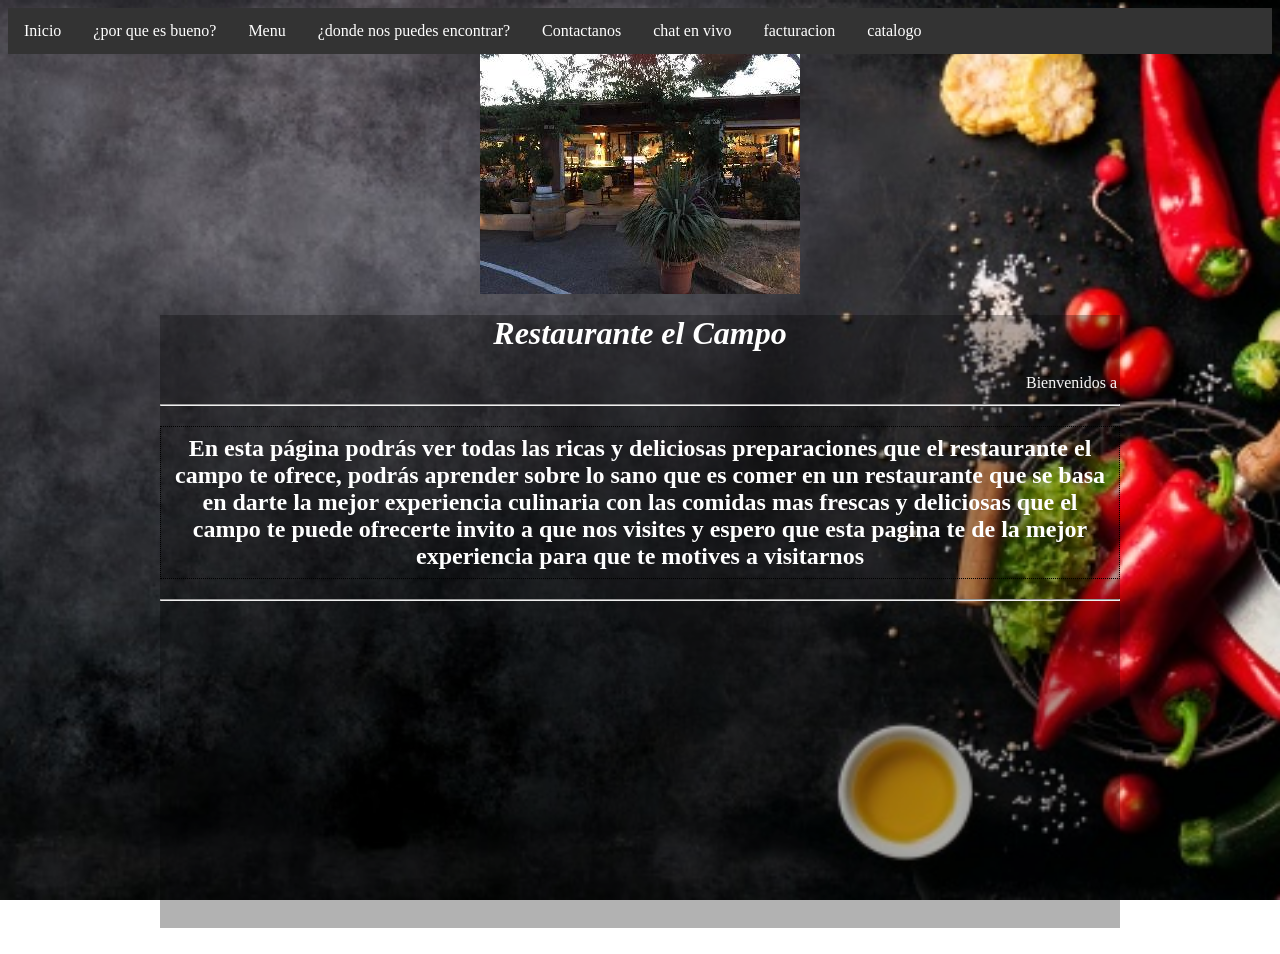
<file: index.html>
<!DOCTYPE html>
<html lang="en">
<head>
    <meta charset="UTF-8">
    <meta name="viewport" content="width=device-width, initial-scale=1.0">
    
    <title>RESTAURANTE</title>
    <link rel="stylesheet" href="css/estilo.css">
</head>

<body>
    <ul>
        <li ><a href="index.html">Inicio</a></li>
        <li ><a href="Html/bueno.html">¿por que es bueno?</a></li>
        <li ><a href="Html/menu.html">Menu</a></li>
        <li ><a href="Html/contactos.html">¿donde nos puedes encontrar?</a></li>
        <li ><a href="Html/contactanos.html">Contactanos</a></li>
        <li><a href="Html/chat.html">chat en vivo</a></li>
        <li><a href="Html/factura.html">facturacion</a></li>
        <li><a href="Html/catalogo.html">catalogo</a></li>
    </ul>
    <header class="img"><img src="img/1.jpg"></header>
    <div class="contenedor">
    
     <center><h1><i>Restaurante el Campo</i></h1></center>
   
       
    <marquee>Bienvenidos a la pagina del el restaurante el campo</marquee>
     <hr>
        <h2 class="c"> En esta página podrás ver todas las ricas y deliciosas preparaciones que el restaurante el campo te ofrece,
            podrás aprender sobre lo sano que es comer en un restaurante que se basa en darte la mejor experiencia 
            culinaria con las comidas mas frescas  y deliciosas que el campo te puede ofrecerte invito a que nos visites 
             y espero que esta pagina te de la mejor experiencia para que te motives a visitarnos  </h2>
       
        <hr>
        <center><iframe width="560" height="315" src="https://www.youtube.com/embed/foFZ07F6aXU" frameborder="0" allow="accelerometer; autoplay; encrypted-media; gyroscope; picture-in-picture" allowfullscreen></iframe></center>
  
    </div>
    <footer class="pie"><i>Restaurante el Campo - Pag 1</i></footer>
</body>
</html>
</file>
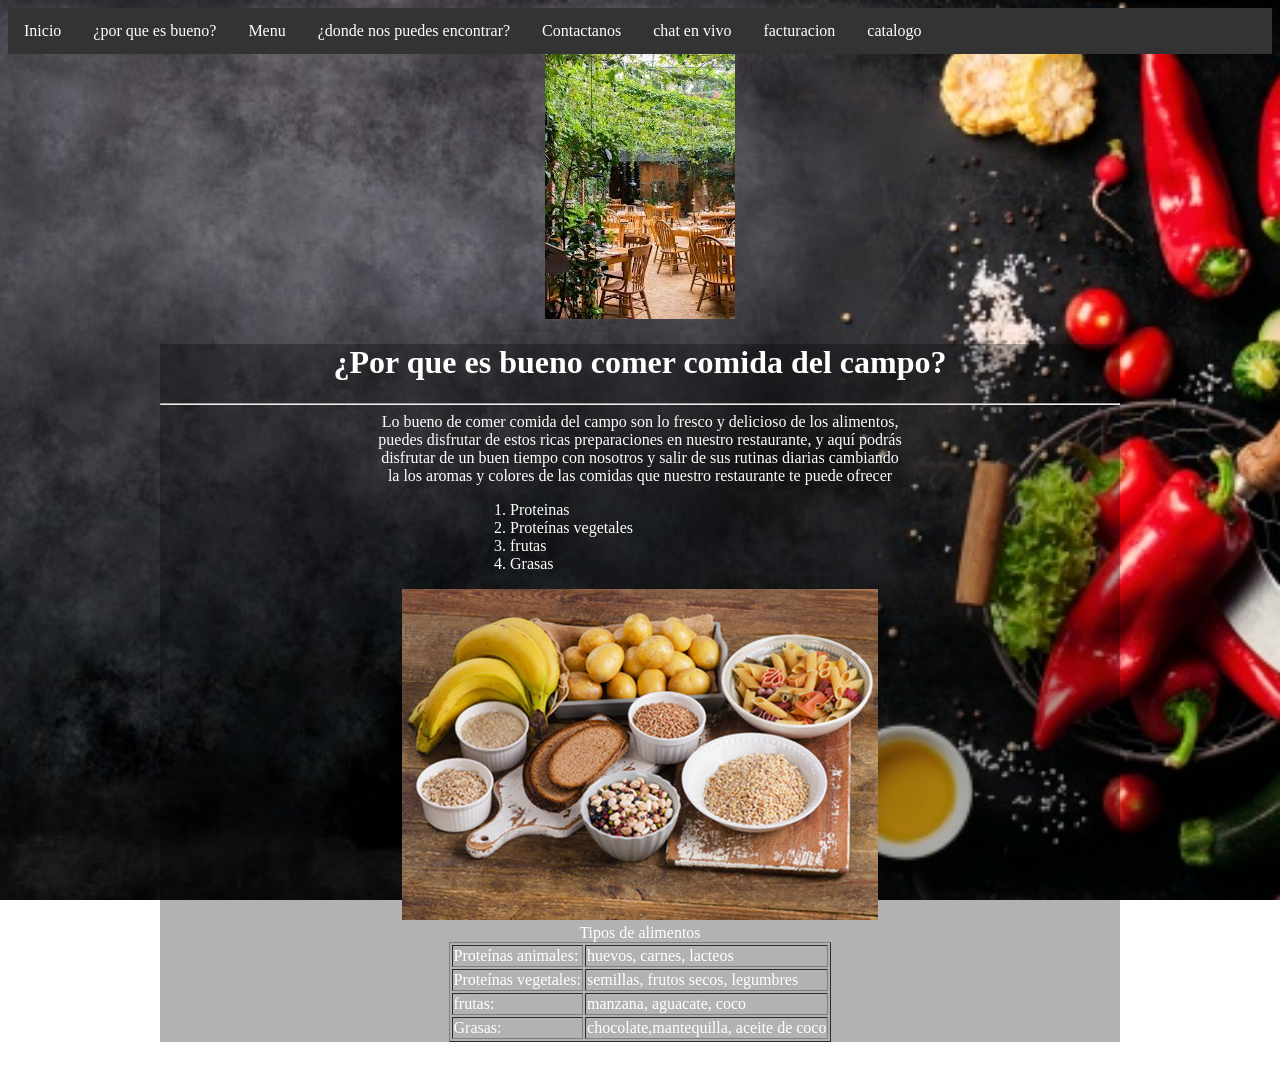
<file: Html/bueno.html>
<!DOCTYPE html>
<html lang="en">
<head>
    <meta charset="UTF-8">
    <meta name="viewport" content="width=device-width, initial-scale=1.0">
    <title>BUENO</title>
    <link rel="stylesheet" href="../css/estilo.css">
</head>
<body>
    <ul>
        <li ><a href="../index.html">Inicio</a></li>
        <li ><a href="bueno.html">¿por que es bueno?</a></li>
        <li ><a href="menu.html">Menu</a></li>
        <li ><a href="contactos.html">¿donde nos puedes encontrar?</a></li>
        <li ><a href="contactanos.html">Contactanos</a></li>
        <li><a href="chat.html">chat en vivo</a></li>
        <li><a href="factura.html">facturacion</a></li>
        <li><a href="catalogo.html">catalogo</a></li>
    </ul>



    <header><center><img src="../img/2.jpg" ></center></header>
    
    
    <div class="contenedor3">
        <center><h1>¿Por que es bueno comer comida del campo?</h1></center>
   
        <hr>
       <center> Lo bueno de comer comida del campo son lo fresco y delicioso de los alimentos,<br>
        puedes disfrutar de estos ricas preparaciones  en nuestro restaurante, y aquí podrás <br>
         disfrutar de  un buen tiempo  con nosotros y salir de sus rutinas diarias  cambiando <br>
         la los aromas y colores de las comidas que nuestro restaurante te puede ofrecer <br>
        </center>
        <ol>
            <li >Proteinas</li><br>
            <li >Proteínas vegetales</li><br>
            <li >frutas</li><br>
            <li >Grasas</li><br>
    
        </ol>
        <center><img src="../img/8.jpg" ></center>
    
        <center>Tipos de alimentos</center>
        <center><table border="1">
            <tr>
                <td>Proteínas animales:</td>
                <td> huevos, carnes, lacteos</td>
                
                
            </tr>
            <tr>
               
                <td>Proteínas vegetales:</td>
                <td>semillas, frutos secos, legumbres</td>
                
            </tr>
            <tr>
                <td>frutas:</td>
                <td>manzana, aguacate, coco</td>
            </tr>
            <tr>
                <td>Grasas:</td>
                <td>chocolate,mantequilla, aceite de coco</td>
            </tr>
           
    
        </table></center></div>
    <footer class="pie"><i>Restaurante el Campo- Pag 2</i></footer>
  
    
</body>
</html>
</file>
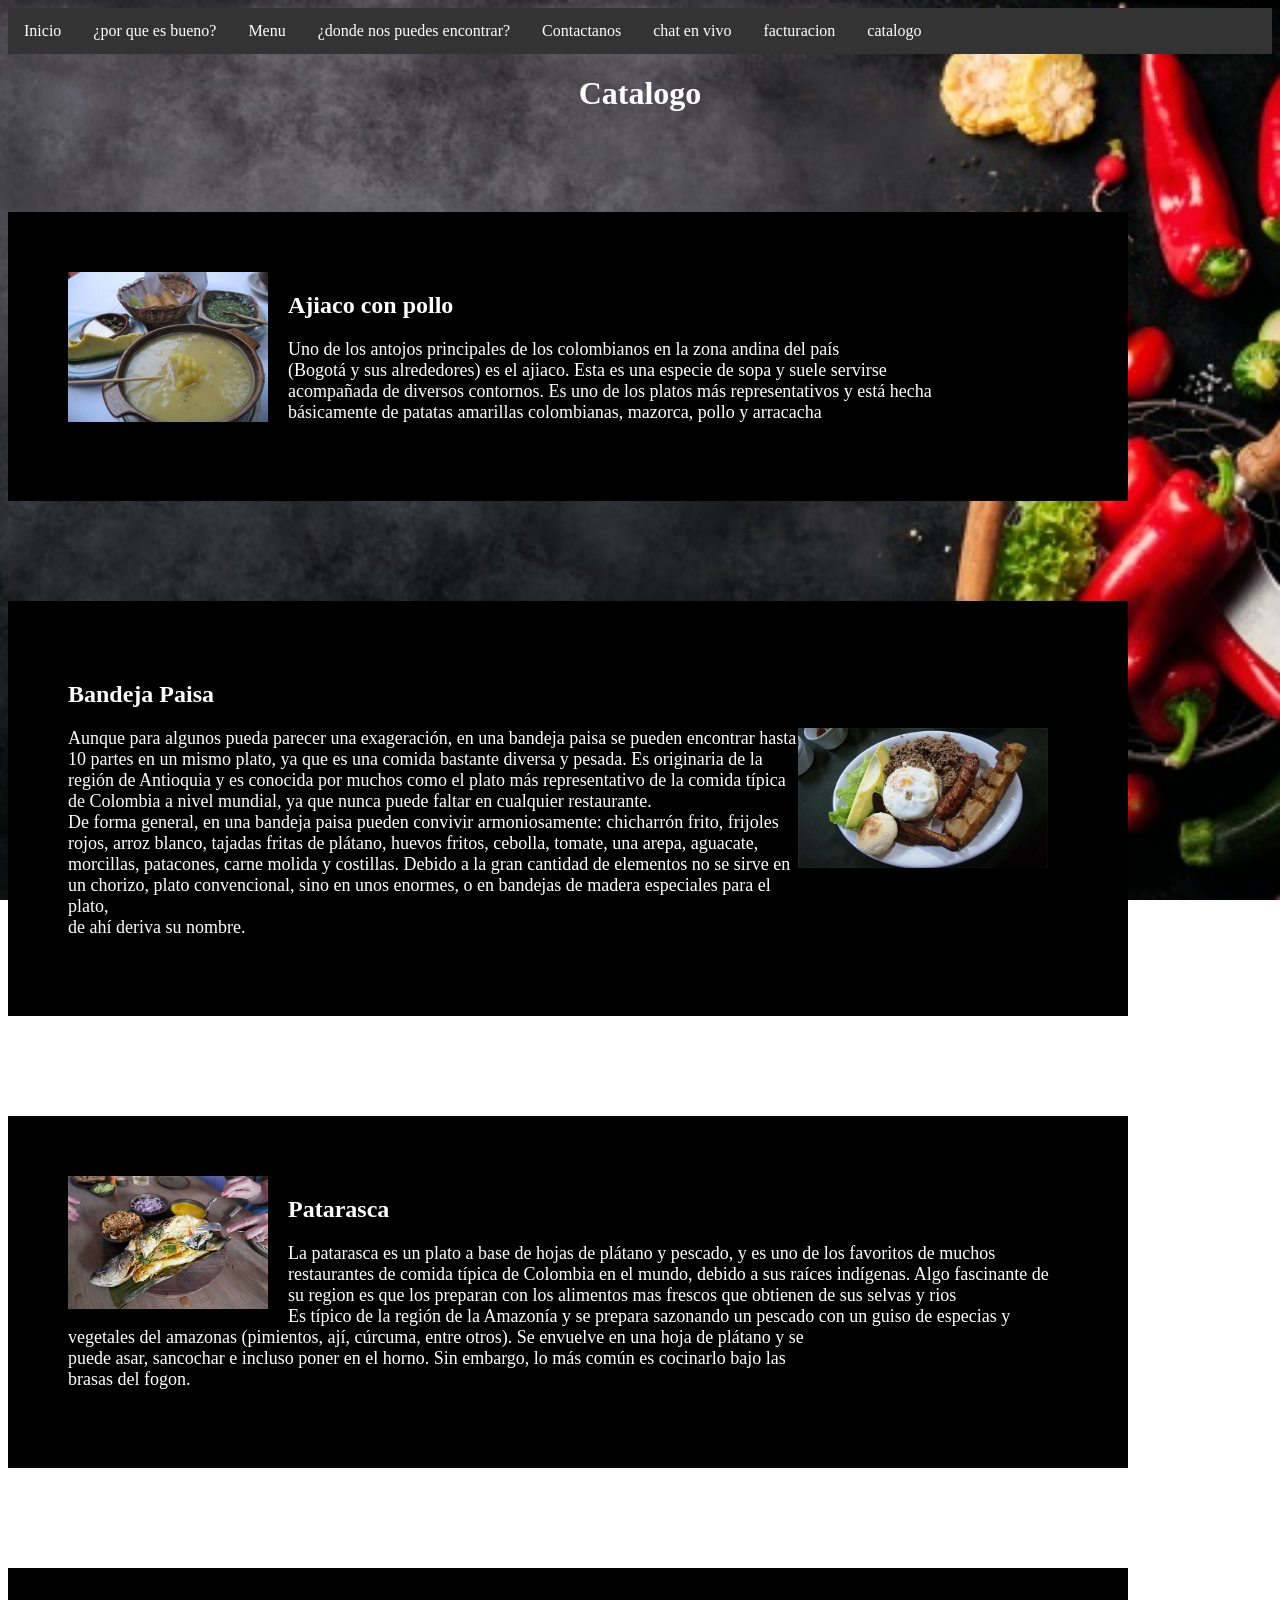
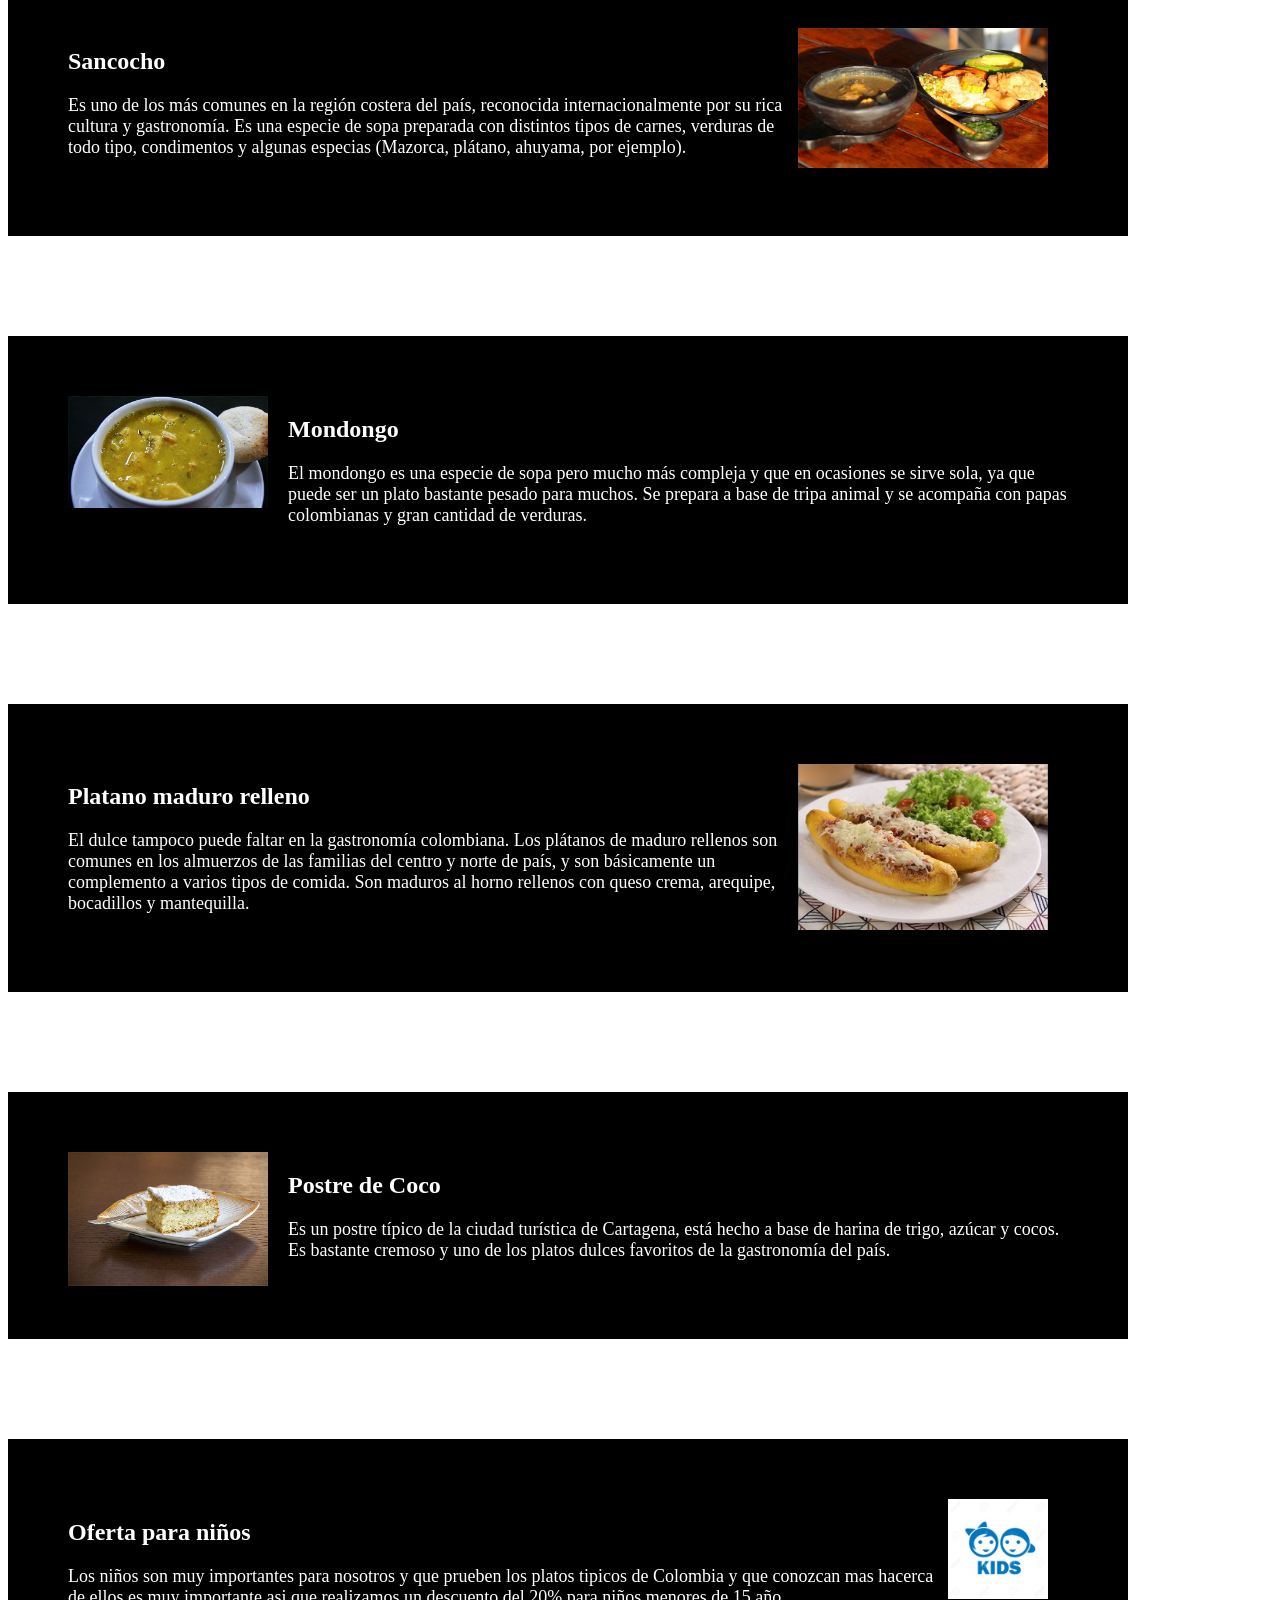
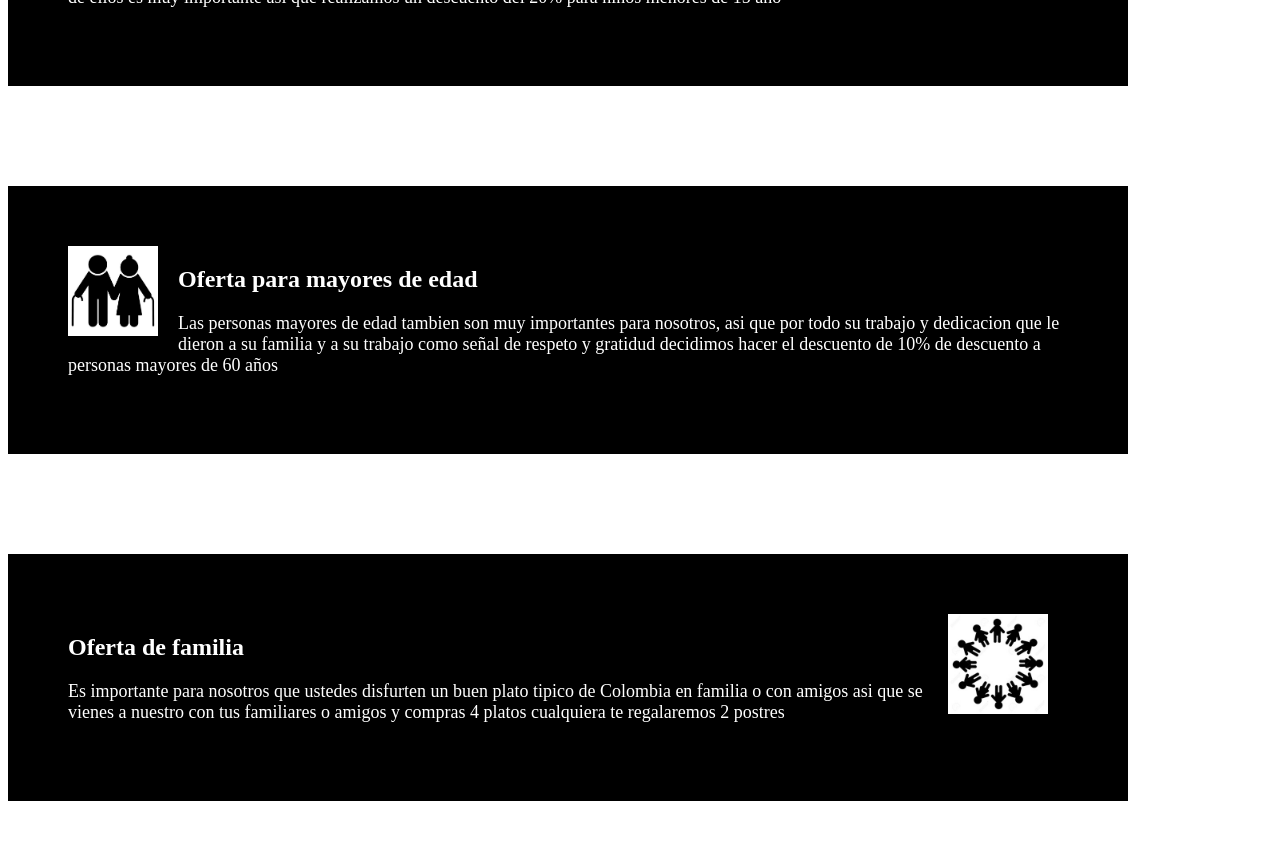
<file: Html/catalogo.html>
<!DOCTYPE html>
<html lang="en">
<head>
    <meta charset="UTF-8">
    <meta name="viewport" content="width=device-width, initial-scale=1.0">
    <title>Catalogo</title>
    <link rel="stylesheet" href="../css/catalogo.css">
</head>
<body>
    <ul>
        <li ><a href="../index.html">Inicio</a></li>
        <li ><a href="bueno.html">¿por que es bueno?</a></li>
        <li ><a href="menu.html">Menu</a></li>
        <li ><a href="contactos.html">¿donde nos puedes encontrar?</a></li>
        <li ><a href="contactanos.html">Contactanos</a></li>
        <li><a href="chat.html">chat en vivo</a></li>
        <li><a href="factura.html">facturacion</a></li>
        <li><a href="catalogo.html">catalogo</a></li>
    </ul>

    <div class="color"><p>
        <center><h1>Catalogo</h1></center>

    </p>
    
    <div class="container">
    <img src="../img/i3.jpg">
    <h2>Ajiaco con pollo</h2>
    <p>Uno de los antojos principales de los colombianos en la zona andina del país <br>
    (Bogotá y sus alrededores) es el ajiaco. Esta es una especie de sopa y suele servirse <br>
    acompañada de diversos contornos. Es uno de los platos más representativos y está hecha <br>
    básicamente de patatas amarillas colombianas, mazorca, pollo y arracacha</p></div>

    <div class="container2">
    <h2>Bandeja Paisa</h2>
        <img src="../img/i5.jpg">

        <p>Aunque para algunos pueda parecer una exageración, en una bandeja paisa se pueden encontrar hasta <br>
            10 partes en un mismo plato, ya que es una comida bastante diversa y pesada. Es originaria de la <br>
            región de Antioquia y es conocida por muchos como el plato más representativo de la comida típica  <br>
            de Colombia a nivel mundial, ya que nunca puede faltar en cualquier restaurante. <br>

            De forma general, en una bandeja paisa pueden convivir armoniosamente: chicharrón frito, frijoles  <br>
            rojos, arroz blanco, tajadas fritas de plátano, huevos fritos, cebolla, tomate, una arepa, aguacate,  <br>
            morcillas, patacones, carne molida y costillas. Debido a la gran cantidad de elementos no se sirve en  <br>
            un chorizo, plato convencional, sino en unos enormes, o en bandejas de madera especiales para el plato, <br>
            de ahí deriva su nombre.</p>
    </div>

    <div class="container">
     <img src="../img/i6.jpg">
       
        <h2>Patarasca</h2>
        <p>La patarasca es un plato a base de hojas de plátano y pescado, y es uno de los favoritos de muchos <br>
            restaurantes de comida típica de Colombia en el mundo, debido a sus raíces indígenas. Algo fascinante de <br>
            su region es que los preparan con los alimentos mas frescos que obtienen de sus selvas y rios <br>

            Es típico de la región de la Amazonía y se prepara sazonando un pescado con un guiso de especias y <br>
            vegetales del amazonas (pimientos, ají, cúrcuma, entre otros). Se envuelve en una hoja de plátano y se <br>
            puede asar, sancochar e incluso poner en el horno. Sin embargo, lo más común es cocinarlo bajo las <br>
            brasas del fogon.</p>

    </div>

    <div class="container2">
    <img src="../img/i4.jpg">
        
        <h2>Sancocho</h2>
        <p>Es uno de los más comunes en la región costera del país, reconocida internacionalmente por su rica <br>
            cultura y gastronomía. Es una especie de sopa preparada con distintos tipos de carnes, verduras de <br>
            todo tipo, condimentos y algunas especias (Mazorca, plátano, ahuyama, por ejemplo).</p>
    </div>

    <div class="container">
      <img src="../img/i14.jpg">
      
        <h2>Mondongo</h2>
        <p>El mondongo es una especie de sopa pero mucho más compleja y que en ocasiones se sirve sola, ya que
         puede ser un plato bastante pesado para muchos. Se prepara a base de tripa animal y se acompaña con papas
          colombianas y gran cantidad de verduras.</p>
    </div>

    <div class="container2">
    <img src="../img/i15.jpg">
        
        <h2>Platano maduro relleno</h2>
        <p>El dulce tampoco puede faltar en la gastronomía colombiana. Los plátanos de maduro rellenos son comunes
           en los almuerzos de las familias del centro y norte de país, y son básicamente un complemento a varios
           tipos de comida. Son maduros al horno rellenos con queso crema, arequipe, bocadillos y mantequilla.</p>
    </div>

    <div class="container">
     <img src="../img/i16.jpg">
       
        <h2>Postre de Coco</h2>
        <p>Es un postre típico de la ciudad turística de Cartagena, está hecho a base de harina de trigo, azúcar 
            y cocos. Es bastante cremoso y uno de los platos dulces favoritos de la gastronomía del país.</p>
    </div>

    <div class="container3">
    <img src="../img/i18.jpg">
        <h2>Oferta para niños</h2>
        <p>Los niños son muy importantes para nosotros y que prueben los platos tipicos de Colombia y que conozcan
            mas hacerca de ellos es muy importante asi que realizamos un descuento del 20% para niños menores de 
            15 año</p>
    </div>

    <div class="container4">
        <img src="../img/i19.jpg">
        <h2>Oferta para mayores de edad</h2>
        <p>Las personas mayores de edad tambien son muy importantes para nosotros, asi que por todo su trabajo
            y dedicacion que le dieron a su familia y a su trabajo como señal de respeto y gratidud decidimos
            hacer el descuento de 10% de descuento a personas mayores de 60 años
        </p>
    </div>

    <div class="container3">
        <img src="../img/i20.jpg">
        <h2>Oferta de familia</h2>
        <p>Es importante para nosotros que ustedes disfurten un buen plato tipico de Colombia en familia o con 
            amigos asi que se vienes a nuestro con tus familiares o amigos y compras 4 platos cualquiera te 
            regalaremos 2 postres
        </p>
    </div></div>
<p>



</p>
    <div class="color"><i>Restaurante el Campo - Pag 8</i></div><footer></footer>
</body>
</html>
</file>
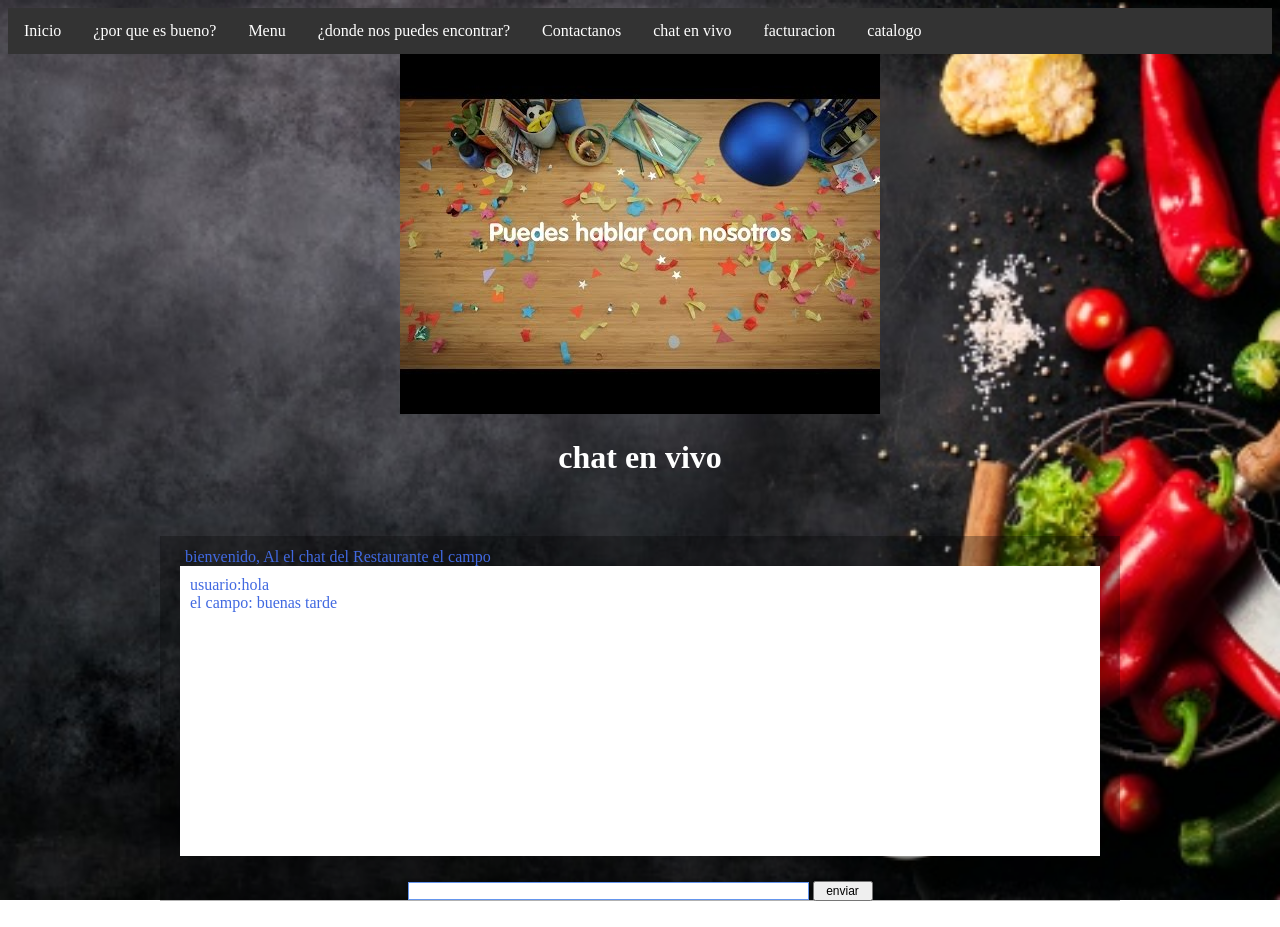
<file: Html/chat.html>
<!DOCTYPE html>
<html lang="en">
<head>
    <meta charset="UTF-8">
    <meta name="viewport" content="width=device-width, initial-scale=1.0">
    <title>chat</title>
    <link rel="stylesheet" href="../css/estilo.css">
</head>
<body>
    <ul>
        <li ><a href="../index.html">Inicio</a></li>
        <li ><a href="bueno.html">¿por que es bueno?</a></li>
        <li ><a href="menu.html">Menu</a></li>
        <li ><a href="contactos.html">¿donde nos puedes encontrar?</a></li>
        <li ><a href="contactanos.html">Contactanos</a></li>
        <li><a href="chat.html">chat en vivo</a></li>
        <li><a href="factura.html">facturacion</a></li>
        <li><a href="catalogo.html">catalogo</a></li>
    </ul>

    <center><header><img src="../img/chat2.jpg" alt=""></header></center>
    
       <center><h1 class="t1">chat en vivo</h1><br></center> 
    <div class="contenedor3">
        <div class="menu">
              <p class="bien">bienvenido, Al el chat del Restaurante el campo</p>
            </div>
           
          <div class="chat">
              <p>usuario:hola</p>
              <p>el campo: buenas tarde</p>
          </div>
           
          <center><form name="mensaje" action="">
              <input class="usuario" type="text"  size="63" />
              <input class="enviar" type="submit"   value="enviar" />
          </form></center>
      </div>
      <footer class="pie"><i>Restaurante el Campo - Pag 6</i></footer>
    

    
</body>
</html>
</file>
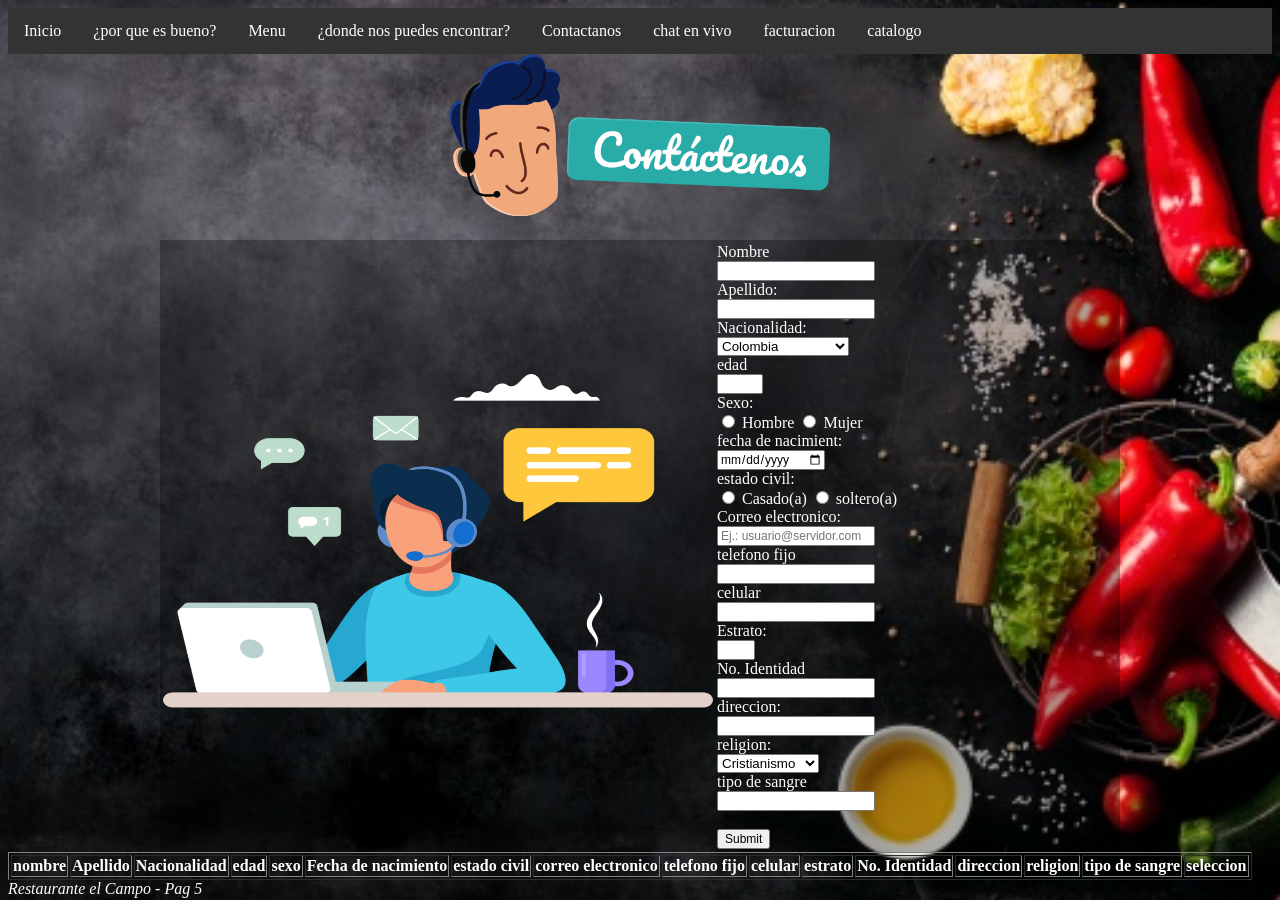
<file: Html/contactanos.html>
<!DOCTYPE html>
<html lang="en">
<head>
    <meta charset="UTF-8">
    <meta name="viewport" content="width=device-width, initial-scale=1.0">
    <link rel="icont" type="imagen/png" href="../img/shop.png">
    <title>contactanos</title>
    <link rel="stylesheet" href="../css/estilo.css">
</head>

<body>
    
    
   
    <ul>
        <li ><a href="../index.html">Inicio</a></li>
        <li ><a href="bueno.html">¿por que es bueno?</a></li>
        <li ><a href="menu.html">Menu</a></li>
        <li ><a href="contactos.html">¿donde nos puedes encontrar?</a></li>
        <li ><a href="contactanos.html">Contactanos</a></li>
        <li><a href="chat.html">chat en vivo</a></li>
        <li><a href="factura.html">facturacion</a></li>
        <li><a href="catalogo.html">catalogo</a></li>
    </ul>

    <header><center><img src="../img/6.png"width="400"  ></center></header>
    <div class="contenedor2">
        <table border="0">
            <tr>
                <td><img src="../img/7.png"width="550" height="340" ></td>
                <td>
                    <label>Nombre</label> <br>
                    <input type="text" id="NOMBRE"><br>
                    <label >Apellido:</label><br>
                    <input type="text" id="Apellido"><br>
                    <label >Nacionalidad:</label><br>
                    <select id="pais">
                        <option value="Colombia">Colombia</option> 
                        <option value="Antigua y Barbuda" >Antigua y Barbuda</option>
                        <option value="Aruba">Aruba</option>
                        <option value="Bahamas">Bahamas</option> 
                        <option value="Argentina" >Argentina</option>
                        <option value="Ecuador">Ecuador</option>
                        <option value="Perú">Perú</option> 
                        <option value="Dominica" >Dominica</option>
                        <option value="Uruguay">Uruguay</option>
                        <option value="Venezuela">Venezuela</option> 
                        <option value="México" >México</option>
                        <option value="Costa Rica">Costa Rica</option>
                        <option value="Jamaica">Jamaica</option> 
                        <option value="Puerto Rico" >Puerto Rico</option>
                        
                      </select> <br>

                     <label>edad</label><br>
                     <input type="number" id="edad" min="10" max="99"required="required"><br>
                    <label >Sexo:</label><br>
                    <input type="radio" id="sexo" value="hombre" /> Hombre
                    <input type="radio" id="sexo" value="mujer" /> Mujer <br>
                    <label >fecha de nacimient:</label><br>
                    <input type="date" id="naci"><br>
                    <label >estado civil:</label><br>
                    <input type="radio" id="civil" value="Casado(a)" /> Casado(a)
                    <input type="radio" id="civil" value="soltero(a)" /> soltero(a) <br>
                    <label >Correo electronico:</label><br>
                    <input type="email" id="direccionemail" placeholder="Ej.: usuario@servidor.com" ><br>
                    <label >telefono fijo</label><br>
                    <input type="tel" id="telefono"><br>
                    <label >celular</label><br>
                    <input type="tel" id="celular"><br>
                    <label >Estrato:</label><br>
                    <input type="number" id="estrato" min="1" max="7"><br>
                    <label>No. Identidad</label><br>
                    <input type="tel"id="Identidad"><br>
                    <label>direccion:</label><br>
                    <input type="tel" id="Direccion"><br>
                    <label>religion:</label><br>
                    <select id="religion" >
                        <option value="Cristianismo">Cristianismo</option> 
                        <option value=" Islam" > Islam </option>
                        <option value="Agnosticismo">Agnosticismo</option>
                        <option value="Hinduismo">Hinduismo</option> 
                        <option value="Budismo">Budismo </option>
                        <option value="Judaísmo">Judaísmo</option> 
                        <option value="catolicismo" >catolicismo</option>
                    </select> <br>
                    <label >tipo de sangre</label><br>
                    <input type="text"id="sangre"><br>
                    <br>
                    <input type="submit" id="botonregistara">

                   

                 </td>
                 


            </tr>
            
               



        </table>
    </div>
    <div class="contenesorr">
    <table border="1" id="tblaRegistro">
        <thead>
            <tr>
                <th>nombre</th>
                <th>Apellido</th>
                <th>Nacionalidad</th>
                <th>edad</th>
                <th>sexo</th>
                <th>Fecha de nacimiento</th>
                <th>estado civil</th>
                <th>correo electronico</th>
                <th>telefono fijo</th>
                <th>celular</th>
                <th>estrato</th>
                <th>No. Identidad</th>
                <th>direccion</th>
                <th>religion</th>
                <th>tipo de sangre</th>
                <th>seleccion</th>
             </tr>
        </thead>
        <tbody>
            
        </tbody>
    </table>
</div>
    <script src="../js/tablaRegistrocontac.js"></script>
    <script src="../js/guardar_registro.js"></script>
      
    
    <footer class="pie"><i>Restaurante el Campo - Pag 5</i></footer>
    
</body>
</html>
</file>
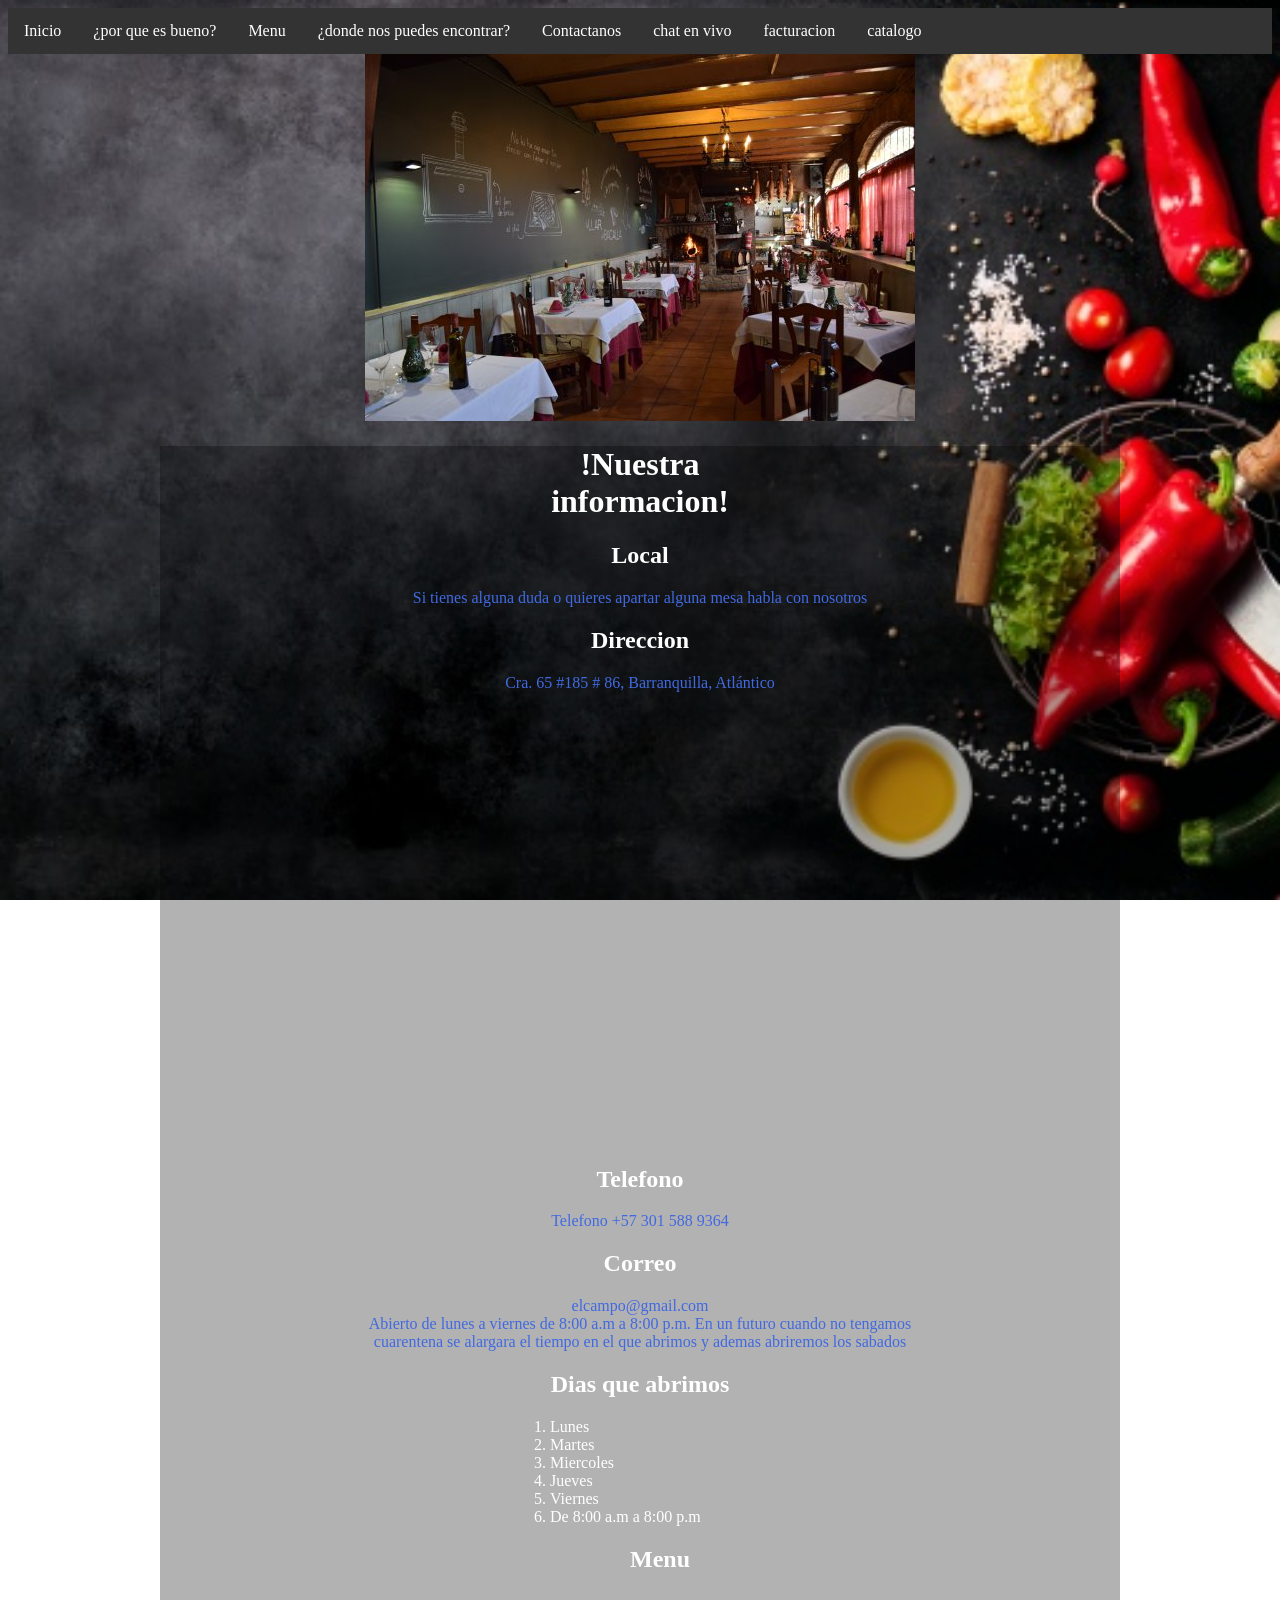
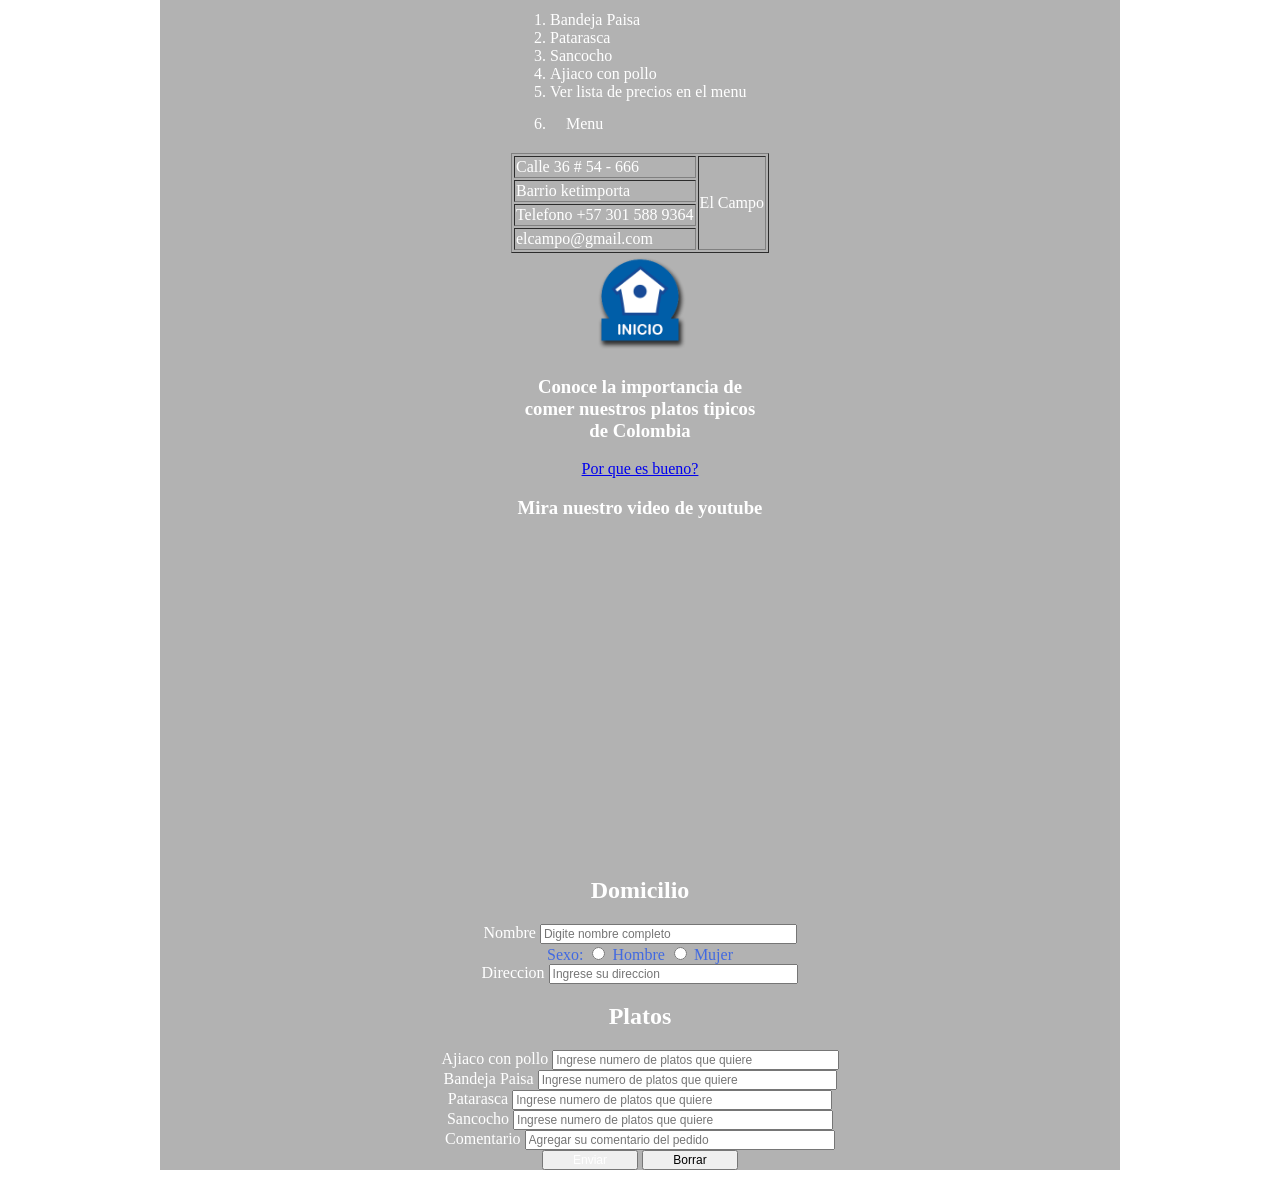
<file: Html/contactos.html>
<!DOCTYPE html>
<html lang="en">
<head>
    <meta charset="UTF-8">
    <meta name="viewport" content="width=device-width, initial-scale=1.0">
    <title>Nuestra informacion</title>
    <link rel="stylesheet" href="../css/estilo.css">
</head>
<body>
   
    <ul>
        <li ><a href="../index.html">Inicio</a></li>
        <li ><a href="bueno.html">¿por que es bueno?</a></li>
        <li ><a href="menu.html">Menu</a></li>
        <li ><a href="contactos.html">¿donde nos puedes encontrar?</a></li>
        <li ><a href="contactanos.html">Contactanos</a></li>
        <li><a href="chat.html">chat en vivo</a></li>
        <li><a href="factura.html">facturacion</a></li>
        <li><a href="catalogo.html">catalogo</a></li>
    </ul>

    <center><header><img src="../img/i2.jpg" alt=""></header></center>
    <div class="contenedor2">
        <center><div class="t1"><h1>!Nuestra informacion!</h1></div></center>
    <center><div class="t1"><h2>Local</h2></div></center> 
     <center><p>Si tienes alguna duda o quieres apartar alguna mesa habla con nosotros</p></center>
     <p> </p>
    <center><div class="t1"><h2>Direccion</h2></div></center> 
     <center><p>Cra. 65 #185 # 86, Barranquilla, Atlántico</p></center>
     <center><iframe src="https://www.google.com/maps/embed?pb=!1m18!1m12!1m3!1d125343.15546387412!2d-74.82418742542069!3d10.965364562390786!2m3!1f0!2f0!3f0!3m2!1i1024!2i768!4f13.1!3m3!1m2!1s0x8ef42db9f5cfd311%3A0x35eadc709f22914e!2sProductos%20del%20Campo!5e0!3m2!1ses!2sco!4v1592322937400!5m2!1ses!2sco" width="600" height="450" frameborder="0" style="border:0;" allowfullscreen="" aria-hidden="false" tabindex="0"></iframe></center>
     <p> </p>
     <center><div class="t1"><h2>Telefono</h2></div></center>
    <center><p>Telefono +57 301 588 9364</p></center> 
     <p> </p>
     <center><div class="t1"><h2>Correo</h2></div></center>
     <center><p>elcampo@gmail.com</p></center>
     <p></p>
     <center><p>Abierto de lunes a viernes de 8:00 a.m a 8:00 p.m. En un futuro cuando no tengamos <br>
         cuarentena se alargara el tiempo en el que abrimos y ademas abriremos los sabados
         </p></center>
         <center><div class="t1"><h2>Dias que abrimos</h2></div></center>
     <ol type = "disc"> 
         
             <ol type = "square"} >
                 <li>Lunes</li><br>
                 <li>Martes</li><br>
                 <li>Miercoles</li><br>
                 <li>Jueves</li><br>
                 <li>Viernes</li><br>
                 <li>De 8:00 a.m a 8:00 p.m</li><br>
             </ol>
        <center><div class="t1"><h2>Menu</h2></div><br></center> 
             <ol type = "square">
                 <li>Bandeja Paisa</li><br>
                 <li>Patarasca</li><br>
                 <li>Sancocho</li><br>
                 <li>Ajiaco con pollo</li><br>
                 <li>Ver lista de precios en el menu </li><br>
                 <li><a href="../Html/menu.html">Menu</a></li><br>
             </ol>
        
     </ol><br>
     <center><table border = "1">
         <tr>
             <td>Calle 36 # 54 - 666</td>
             <td rowspan="4">El Campo</td>
         </tr>
         <tr>
             <td>Barrio ketimporta</td>
         </tr>
         <tr>
             <td>Telefono +57 301 588 9364</td>
         </tr>
         <tr>
             <td>elcampo@gmail.com</td>
         </tr>
 
     </table></center>
     <div >
        <center><a href="../index.html"><img src="../img/i16.png"width="100"  ></a> </center>
     </div>
     
 
     <center><div class="t1"><h3>Conoce la importancia de comer nuestros platos tipicos de Colombia</h3></div></center>
     <center><a href="../Html/bueno.html">Por que es bueno?</a></center>
 
     <center><div class="t1"><h3>Mira nuestro video de youtube</h3></div></center>
     <center><iframe width="560" height="315" src="https://www.youtube.com/embed/-mZoVGqgN5E" frameborder="0" allow="accelerometer; autoplay; encrypted-media; gyroscope; picture-in-picture" allowfullscreen></iframe></center>
 
     <center><div class="t1">
         <p><h2>Domicilio</h2></p>
     </div>
     
     <label for="">Nombre</label>
     <input type="text" placeholder="Digite nombre completo" class="t1">
     <p>Sexo:
         <input type="radio" name="hm" value="h"> Hombre
         <input type="radio" name="hm" value="m"> Mujer
       </p>
     <label for="">Direccion</label>
     <input type="text" placeholder="Ingrese su direccion" class="t2">
     <p></p>
     <div class="t1">
         <p><h2>Platos</h2></p>
     </div>
     
     <label for="">Ajiaco con pollo</label>
     <input type="text" placeholder="Ingrese numero de platos que quiere" class="t3">
     <p></p>
     <label for="">Bandeja Paisa</label>
     <input type="text" placeholder="Ingrese numero de platos que quiere" class="t4">
     <p></p>
     <label for="">Patarasca</label>
     <input type="text" placeholder="Ingrese numero de platos que quiere" class="t5">
     <p></p>
     <label for="">Sancocho</label>
     <input type="text" placeholder="Ingrese numero de platos que quiere" class="t6">
     <p></p>
     <p></p>
     <label for="">Comentario</label>
     <input type="text" placeholder="Agregar su comentario del pedido" class="t7">
     <p>
         <input type="submit" value="Enviar" class="b1">
         <input type="reset" value="Borrar" class="b2">
       </p>
     
    </div></center>
    
     <footer class="pie"><i>Restaurante el Campo - Pag 4</i></footer>
 
 
 
 </body>
 </html>
</file>
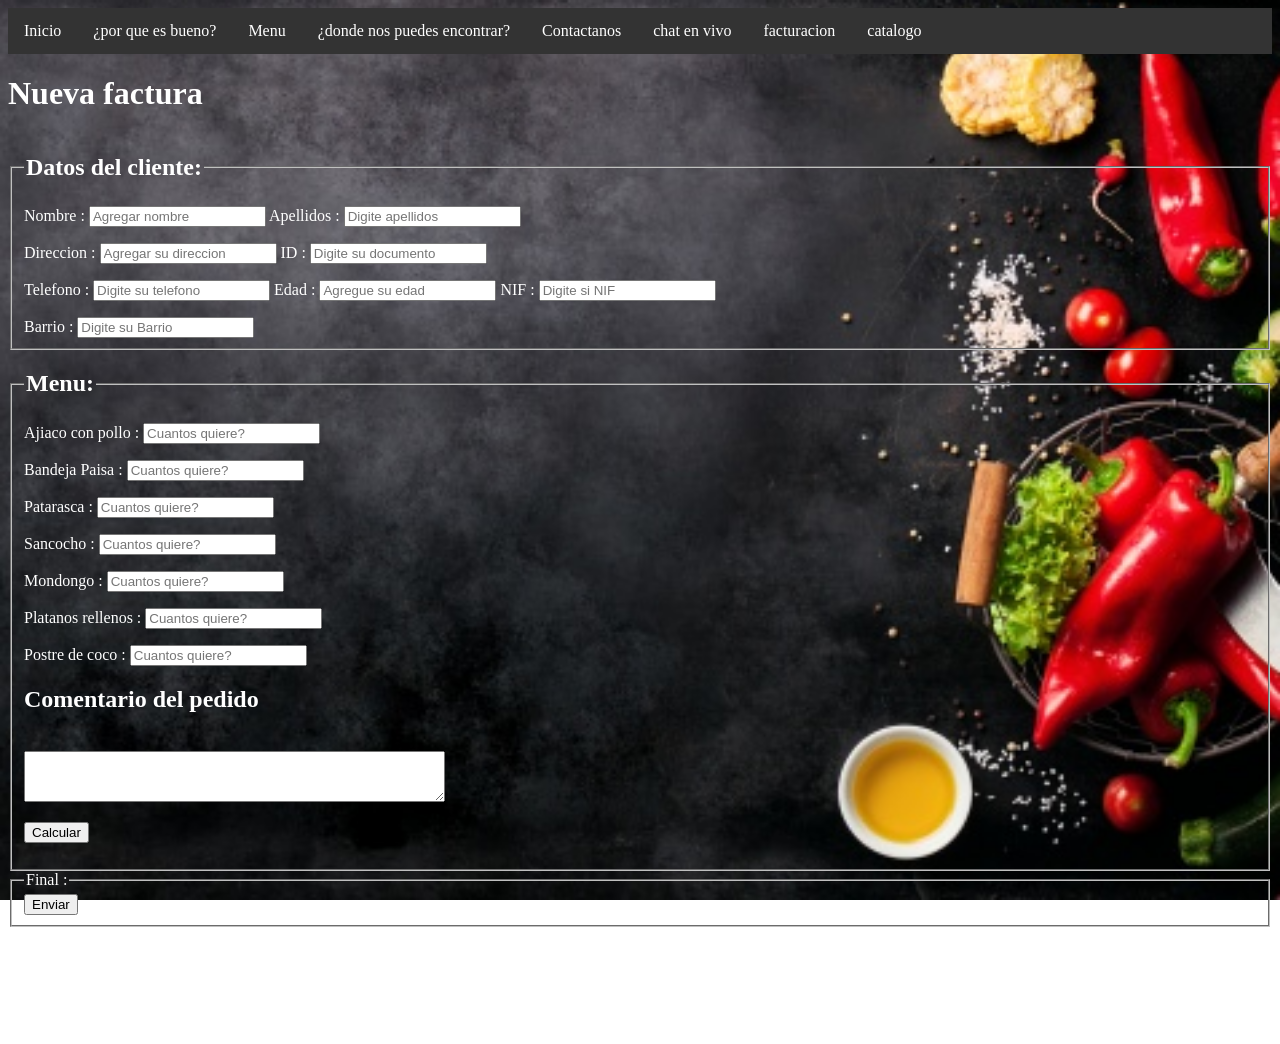
<file: Html/factura.html>
<!DOCTYPE html>
<html lang="en">
<head>
    <meta charset="UTF-8">
    <meta name="viewport" content="width=device-width, initial-scale=1.0">
    <title>Factura</title>
    <link rel="stylesheet" href="../css/estilofactura.css">
</head>
<body>

    <ul>
        <li ><a href="../index.html">Inicio</a></li>
        <li ><a href="bueno.html">¿por que es bueno?</a></li>
        <li ><a href="menu.html">Menu</a></li>
        <li ><a href="contactos.html">¿donde nos puedes encontrar?</a></li>
        <li ><a href="contactanos.html">Contactanos</a></li>
        <li><a href="chat.html">chat en vivo</a></li>
        <li><a href="factura.html">facturacion</a></li>
        <li><a href="catalogo.html">catalogo</a></li>
    </ul>
    <div class="color">
        <h1>Nueva factura</h1>
    
        <fieldset><legend><h2>Datos del cliente:</h2></legend>
        <div class="grupo">
            <label for="txtNombre">Nombre :</label>
            <input type="text" class="grupo" id="txtNombre" placeholder="Agregar nombre">
        
        
        
            <label for="txtApellidos">Apellidos :</label>
            <input type="text" class="grupo" id="txtApellidos" placeholder="Digite apellidos">
        </div>
    
        <p></p>
    
        <div class="grupo">
            <label for="txtDireccion">Direccion :</label>
            <input type="text" class="grupo" id="txtDireccion" placeholder="Agregar su direccion">
        
    
        
            <label for="txtID">ID :</label>
            <input type="text" class="grupo" id="txtID" placeholder="Digite su documento ">
        </div>
    
        <p></p>
    
        <div class="grupo">
            <label for="txtTelefono">Telefono :</label>
            <input type="text" class="grupo" id="txtTelefono" placeholder="Digite su telefono">
    
            <label for="txtEdad">Edad :</label>
            <input type="text" class="grupo" id="txtEdad" placeholder="Agregue su edad">
    
            <label for="txtNIF">NIF :</label>
            <input type="text" class="grupo" id="txtNIF" placeholder="Digite si NIF">
        </div>
    
        <p></p>
    
        <div class="grupo">
            <label for="txtBarrio">Barrio :</label>
            <input type="text" class="grupo" id="txtBarrio" placeholder="Digite su Barrio">
        </div>
    
    </fieldset>
    
        <fieldset><legend><h2>Menu:</h2></legend> 
            <form>
            <label for="">Ajiaco con pollo :</label>
            <input type="text" id="txtAjiaco" placeholder="Cuantos quiere?">
            <p></p>
            <label for="">Bandeja Paisa :</label>
            <input type="text" id="txtBandeja" placeholder="Cuantos quiere?">
            <p></p>
            <label for="">Patarasca :</label>
            <input type="text" id="txtPatrasca" placeholder="Cuantos quiere?" >
            <p></p>
            <label for="">Sancocho :</label>
            <input type="text" id="txtSancocho" placeholder="Cuantos quiere?" >
            <p></p>
            <label for="">Mondongo :</label>
            <input type="text" id="txtMondongo" placeholder="Cuantos quiere?" >
            <p></p>
            <label for="">Platanos rellenos :</label>
            <input type="text" id="txtPlatanos" placeholder="Cuantos quiere?">
            <p></p>
            <label for="txtPostre">Postre de coco :</label>
            <input type="text" id="txtPostre" placeholder="Cuantos quiere?" >
    
            <p></p>
    
            <h2>Comentario del pedido</h2>
            <br>
            <textarea name="area_de_texto" id="txtcomentario" rows="3" cols="50"></textarea>
    
            <p></p>
    
            <input type="button" value="Calcular" onclick="Procesar()">
            </form> 
            <p></p>
    
    
    </fieldset>
    
    <fieldset>
              <legend>Final :</legend>
              <button type="button" class="boton" id="btnGuardar">Enviar</button>
            </fieldset>
    
    
            <div class="color"><i>Restaurante el Campo - Pag 7</i></div><footer></footer>
    </div>
    
    <div class="color">
        <h2>Anteriores pedidos</h2>
        <table class="tabla" id="tablaclientes">
            <thead>
                <tr>
                    <th>Nombre</th>
                    <th>Apellidos</th>
                    <th>Direccion</th>
                    <th>ID</th>
                    <th>Telefono</th>
                    <th>Edad</th>
                    <th>NIF</th>
                    <th>Barrio</th>
                    <th>Select</th>
                </tr>
            </thead>
            <tbody>
    
            </tbody>
        </table>
    </div>
    <script src="../js/facturacion1.js"></script>
    <script src="../js/facturacion2.js"></script>
    
    </body>
    </html>
</file>
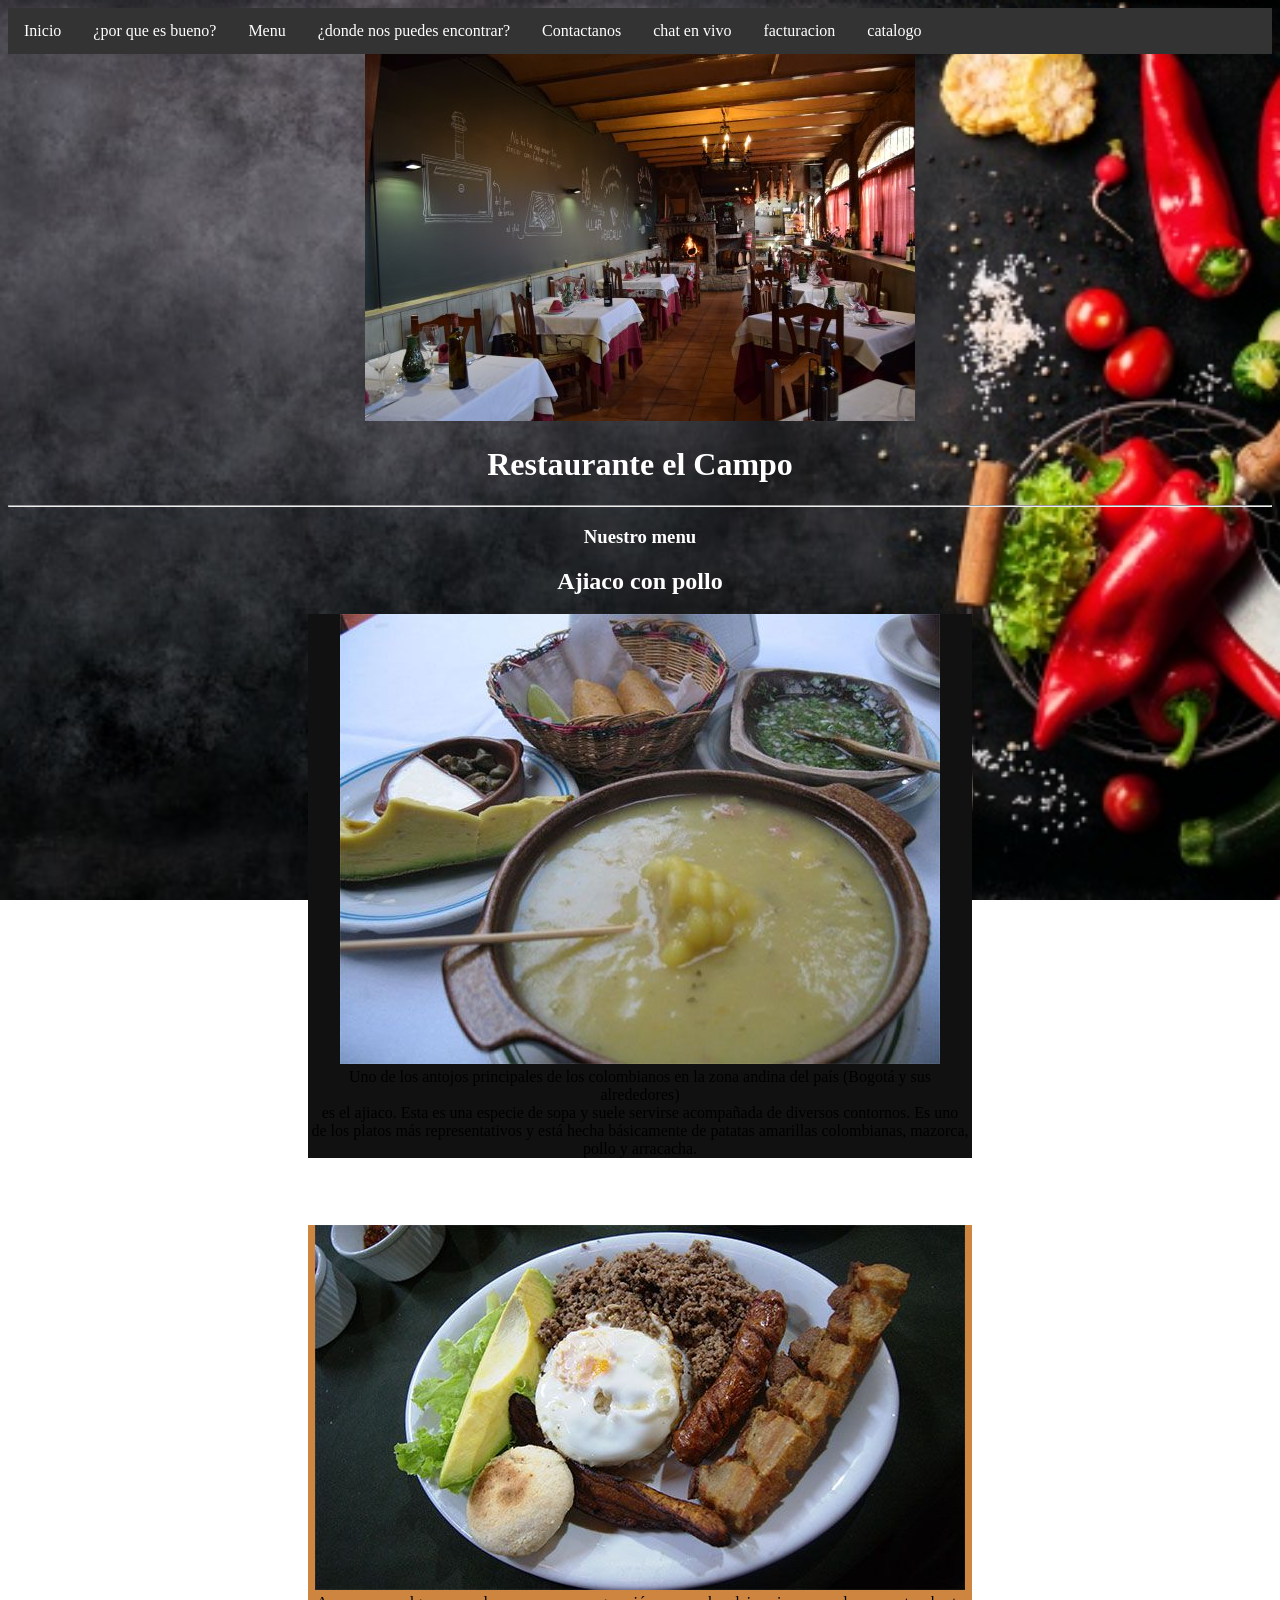
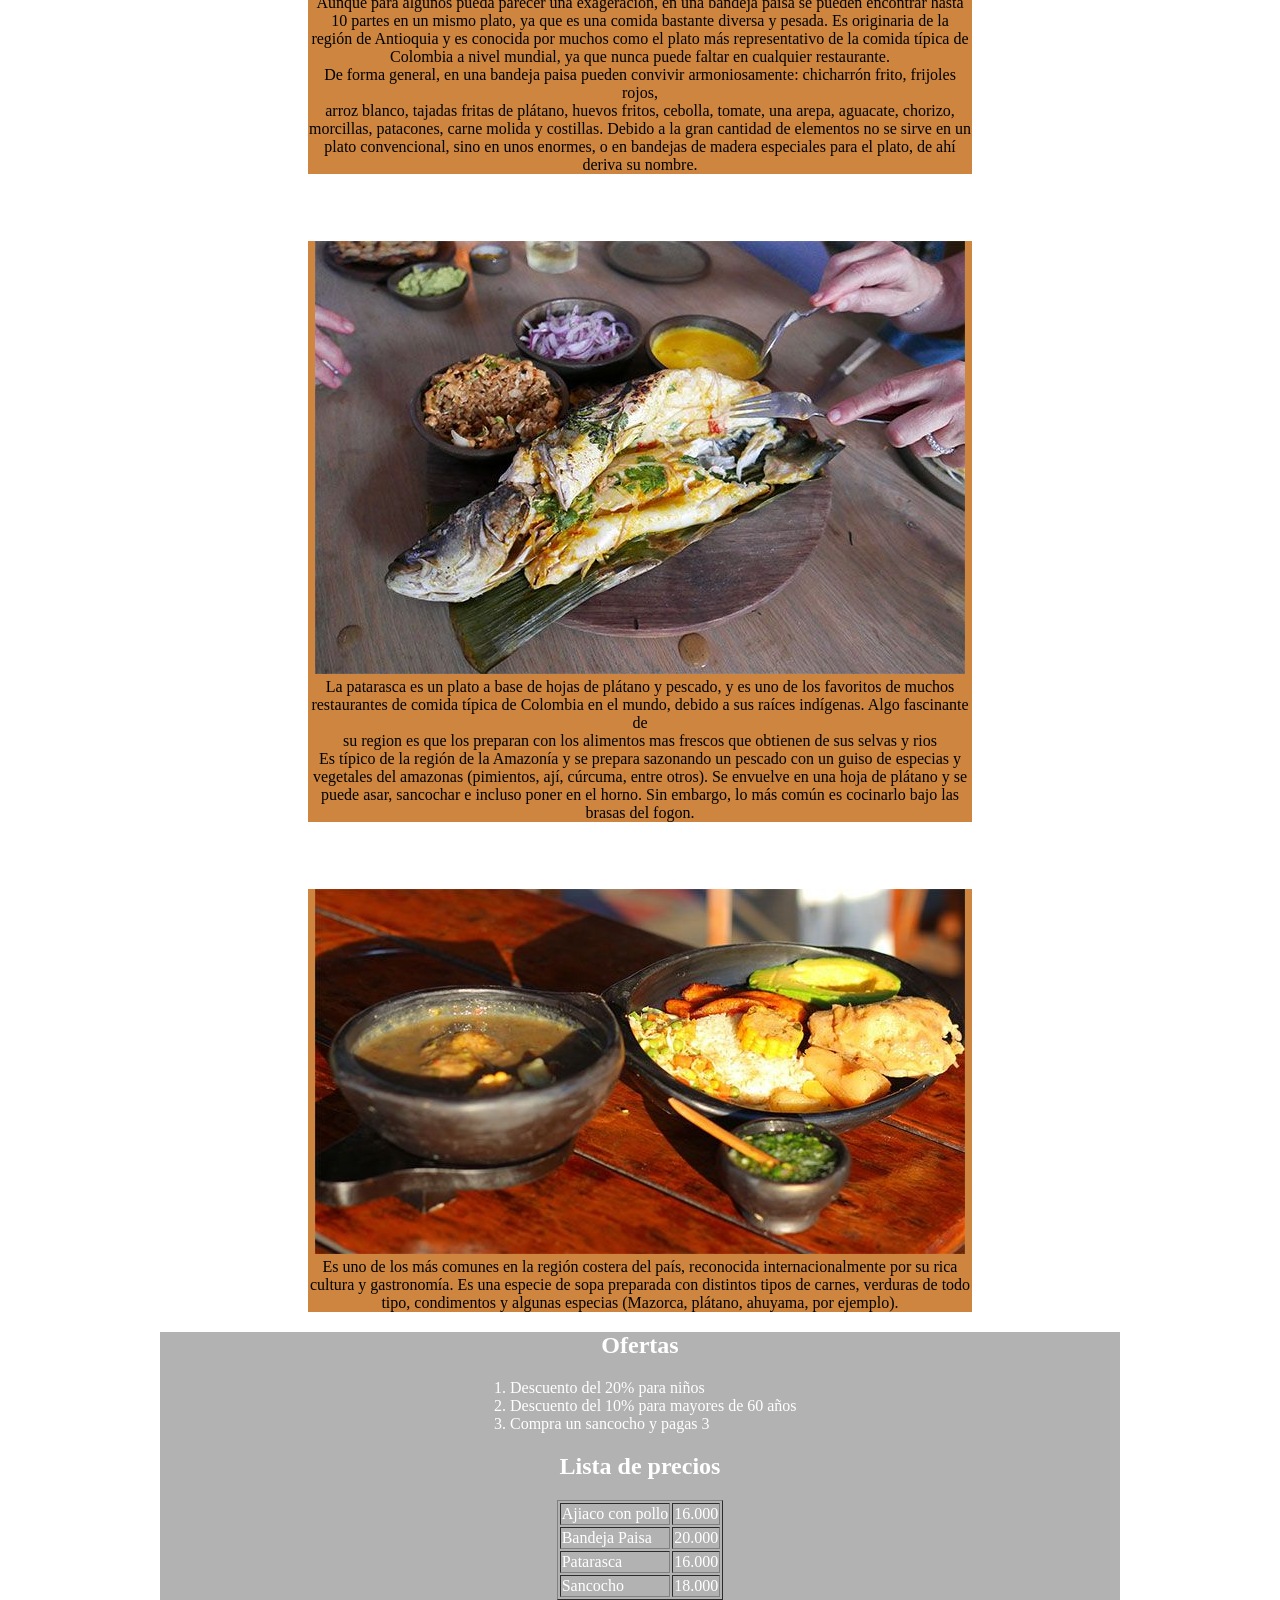
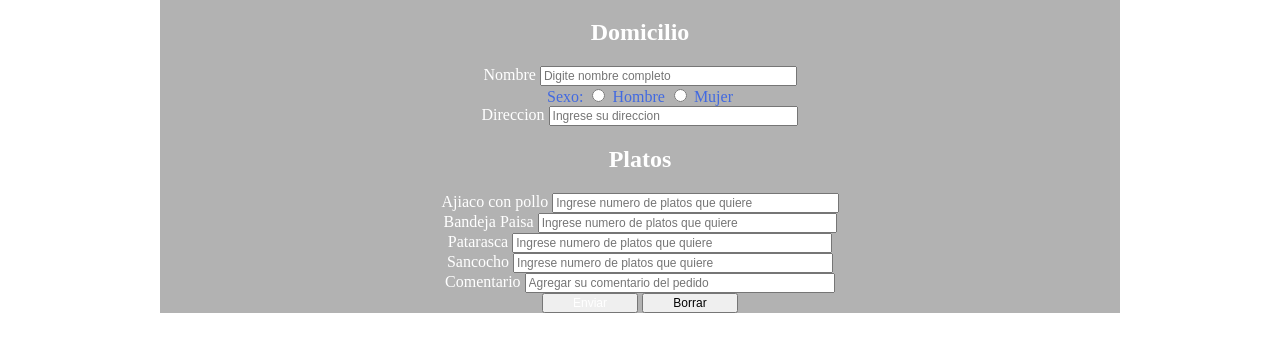
<file: Html/menu.html>
<!DOCTYPE html>
<html lang="en">
<head>
    <meta charset="UTF-8">
    <meta name="viewport" content="width=device-width, initial-scale=1.0">
    <title>Menu</title>
    <link rel="stylesheet" href="../css/estilo.css">
</head>

<body>
    
    <ul>
        <li ><a href="../index.html">Inicio</a></li>
        <li ><a href="bueno.html">¿por que es bueno?</a></li>
        <li ><a href="menu.html">Menu</a></li>
        <li ><a href="contactos.html">¿donde nos puedes encontrar?</a></li>
        <li ><a href="contactanos.html">Contactanos</a></li>
        <li><a href="chat.html">chat en vivo</a></li>
        <li><a href="factura.html">facturacion</a></li>
        <li><a href="catalogo.html">catalogo</a></li>
    </ul>

    
    <center><img src="../img/i2.jpg"></center>
    <center><div class="t1"> 
        <h1>Restaurante el Campo</h1>
    </div></center>
    <hr>
    
    
    
    <p>
        <center><div class="t1"><h3>Nuestro menu</h3></div></center>
        <center><div class="t1">
           <h2>Ajiaco con pollo </h2>
        </div></center> 
        
        <div class="p1">
            <center><img src="../img/i3.jpg"></center>
        
            <p>
            <center> Uno de los antojos principales de los colombianos en la zona andina del país (Bogotá y sus alrededores) <br>
            es el ajiaco. Esta es una especie de sopa y suele servirse acompañada de diversos contornos. Es uno <br>
            de los platos más representativos y está hecha básicamente de patatas amarillas colombianas, mazorca, <br>
            pollo y arracacha.</center>
        </p>
        </div>
        <center><div class="t1">
            <h2>Bandeja Paisa</h2>
        </div></center>
        
        <div class="p2">
            <center><img src="../img/i5.jpg"></center>
        
            <p>
            <center> Aunque para algunos pueda parecer una exageración, en una bandeja paisa se pueden encontrar hasta <br>
            10 partes en un mismo plato, ya que es una comida bastante diversa y pesada. Es originaria de la <br>
            región de Antioquia y es conocida por muchos como el plato más representativo de la comida típica de <br>
            Colombia a nivel mundial, ya que nunca puede faltar en cualquier restaurante. <br>

            De forma general, en una bandeja paisa pueden convivir armoniosamente: chicharrón frito, frijoles rojos, <br>
            arroz blanco, tajadas fritas de plátano, huevos fritos, cebolla, tomate, una arepa, aguacate, chorizo, <br>
            morcillas, patacones, carne molida y costillas. Debido a la gran cantidad de elementos no se sirve en un <br>
            plato convencional, sino en unos enormes, o en bandejas de madera especiales para el plato, de ahí <br>
            deriva su nombre. </center></p></div>
        
        
        
        <center><div class="t1">
            <h2>Patarasca</h2>
        </div></center>
        
        <div class="p3">
        <center><img src="../img/i6.jpg"></center>
        
            <p>
           <center> La patarasca es un plato a base de hojas de plátano y pescado, y es uno de los favoritos de muchos <br>
            restaurantes de comida típica de Colombia en el mundo, debido a sus raíces indígenas. Algo fascinante de <br>
            su region es que los preparan con los alimentos mas frescos que obtienen de sus selvas y rios <br>

            Es típico de la región de la Amazonía y se prepara sazonando un pescado con un guiso de especias y <br>
            vegetales del amazonas (pimientos, ají, cúrcuma, entre otros). Se envuelve en una hoja de plátano y se <br>
            puede asar, sancochar e incluso poner en el horno. Sin embargo, lo más común es cocinarlo bajo las <br>
            brasas del fogon.</center>
        </p>
        </div>
        <center><div class="t1">
            <h2>Sancocho</h2>
        </div></center>
        
        <div class="p4">
        <center><img src="../img/i4.jpg"></center>
            <p>
           <center> Es uno de los más comunes en la región costera del país, reconocida internacionalmente por su rica <br>
            cultura y gastronomía. Es una especie de sopa preparada con distintos tipos de carnes, verduras de todo <br>
            tipo, condimentos y algunas especias (Mazorca, plátano, ahuyama, por ejemplo).</center>
        </p>
        </div>
        <div class="contenedor2">
        <center><div class="t1">
        <p><h2>Ofertas</h2></p>
        </div></center>
        
        <ol>
            <li>Descuento del 20% para niños</li><br>
            <li>Descuento del 10% para mayores de 60 años</li><br>
            <li>Compra un sancocho y pagas 3</li><br>
        </ol>
        <center><table border="1">
            <center><div class="t1">
                <h2>Lista de precios</h2>
            </div></center>
            
            <tr>
                <td>Ajiaco con pollo</td>
                <td>16.000</td>
            </tr>
            <tr>
                <td>Bandeja Paisa</td>
                <td>20.000</td>
            </tr>
            <tr>
                <td>Patarasca</td>
                <td>16.000</td>
            </tr>
            <tr>
                <td>Sancocho</td>
                <td>18.000</td>
            </tr>
        </table></center>
        <p>


        </p>
        <center><div class="t1">
            <p><h2>Domicilio</h2></p>
        </div>
        
        <label for="">Nombre</label>
        <input type="text" placeholder="Digite nombre completo" class="t1">
        <p>Sexo:
            <input type="radio" name="hm" value="h"> Hombre
            <input type="radio" name="hm" value="m"> Mujer
          </p>
        <label for="">Direccion</label>
        <input type="text" placeholder="Ingrese su direccion" class="t2">
        <p></p>
        <div class="t1">
            <p><h2>Platos</h2></p>
        </div>
        
        <label for="">Ajiaco con pollo</label>
        <input type="text" placeholder="Ingrese numero de platos que quiere" class="t3">
        <p></p>
        <label for="">Bandeja Paisa</label>
        <input type="text" placeholder="Ingrese numero de platos que quiere" class="t4">
        <p></p>
        <label for="">Patarasca</label>
        <input type="text" placeholder="Ingrese numero de platos que quiere" class="t5">
        <p></p>
        <label for="">Sancocho</label>
        <input type="text" placeholder="Ingrese numero de platos que quiere" class="t6">
        <p></p>
        <p></p>
        <label for="">Comentario</label>
        <input type="text" placeholder="Agregar su comentario del pedido" class="t7">
        <p>
            <input type="submit" value="Enviar" class="b1">
            <input type="reset" value="Borrar" class="b2">
          </p></center>
        </div>
        <footer class="pie"><i>Restaurante el Campo - Pag 3</i></footer>
    </p>
</body>
</html>
</file>
<file: css/estilo.css>
body {
    background: url("../img/i13.jpg") no-repeat center fixed;
    -webkit-background-size: cover;
    -moz-background-size: cover;
    -o-background-size: cover;
    background-size: cover;
}

ul{
    list-style-type: none;
    margin:0;
    padding: 0;
    overflow: hidden;
    background-color: #333;

}
.img{
    display: flex;
  justify-content: center;
  align-items: center;
}

.c{
    text-align:center;
    border:1px dotted #000;
     padding:8px;
    color: #ffffff;
}
.contenedor{

    width: 960px;
    margin: auto;
    margin-top: 20px;
    background-color:rgba(0, 0, 0,0.3);
    color: #ffffff;
}

.contenedor2{
    width: 960px;
    margin: auto;
    margin-top: 20px;
    background-color:rgba(0, 0, 0,0.3);
    color: #ffffff;
}
.contenedor3{
    width: 960px;
    margin: auto;
    margin-top: 20px;
    background-color: rgba(0, 0, 0,0.3);
    color: #ffffff;

}

li{
    float: left;
}
.t1{
    color: navy;
    
}
li a{
    display:block;
    color: white;
    text-align: center;
    padding: 14px 16px;
    text-decoration: none;

}
li a:hover{
    background-color: #111;
}
.l1 {
    float: left;
}
.contenesorr{
    color:#fff;
}
.z{
    display:block;
    color: white;
    text-align: center;
    padding: 14px 16px;
    text-decoration: none;
    background-color: #111;
    list-style-type: none;
    margin:0;
    padding: 0;
    overflow: hidden;
    background-color: #333;

}



.p1{
   background-color: peru;
   margin-right: 300px;
   margin-left: 300px;
   background-color: #111;
}

.p2{
   background-color: peru;
   margin-right: 300px;
   margin-left: 300px;
}

.p3{
    background-color: peru;
    margin-right: 300px;
    margin-left: 300px;
}

.p4{
    background-color: peru;
    margin-right: 300px;
    margin-left: 300px;
}

.t1{
    width: 25.9%;
    color: #ffffff;
}

.t2{
    width: 25.2%;
    color: #ffffff;
}

.t3{
    width: 29%;
    color: #ffffff;
}

.t4{
    width: 30.3%;
    color: #ffffff;
}

.t5{
    width: 32.5%;
    color: #ffffff;
}

.t6{
    width: 32.5%;
    color: #ffffff;
}

.t7{
    width: 31.5%;
    color: #ffffff;
}

.b1{
    width: 10%;
    color: #ffffff;
}

.b2{
    width: 10%;
}
 ol li {
    margin-left: 310px;
    float: left;
    padding: 0px;
}
.pie{
    color: #ffffff;
}
form, p {
    width: 960px;
    margin: auto;
    padding:0;
    color: royalblue;
 }
  
input { 
    font:12px arial; 
}
  

.chat {
    text-align:left;
    margin:0 auto;
    margin-bottom:25px;
    padding:10px;
    background:#fff;
    height:270px;
    width: 900px;
    overflow:auto; 
}
  
.usuario {
    width:395px;
    border:1px solid cornflowerblue; 
}
  
.enviar{ 
    width: 60px; 
}
  
.menu { 
    padding:12.5px 25px 12.5px 25px;
 }
  
.bien { 
    float:left; 
}
  
.logout {
     float:right;
     }
</file>
<file: css/catalogo.css>
body {
    background: url("../img/i13.jpg") no-repeat center fixed;
    -webkit-background-size: cover;
    -moz-background-size: cover;
    -o-background-size: cover;
    background-size: cover;
}

ody {
    background: url("../img/i13.jpg") no-repeat center fixed;
    -webkit-background-size: cover;
    -moz-background-size: cover;
    -o-background-size: cover;
    background-size: cover;
}

ul{
    list-style-type: none;
    margin:0;
    padding: 0;
    overflow: hidden;
    background-color: #333;

}
li{
    float: left;
}
li a{
    display:block;
    color: white;
    text-align: center;
    padding: 14px 16px;
    text-decoration: none;

}
li a:hover{
    background-color: #111;
}

.container{
    width: 100%;
    max-width: 1000px;
    padding: 60px;
    background: black;
    margin-top: 100px;
    border-top: 6px;
}

.container img{
    width: 200px;
    float: left;
    margin-right: 20px;
    margin-bottom: 10px;
}

.container p{
    font-size: 18px;
    font-weight: 300;
}

.container2 {
    width: 100%;
    max-width: 1000px;
    padding: 60px;
    background: black;
    margin-top: 100px;
    border-top: 6px;
}

.container2 img{
    width: 250px;
    float: right;
    margin-right: 20px;
    margin-bottom: 10px;
}

.container2 p{
    font-size: 18px;
    font-weight: 300;
}

.container3 {
    width: 100%;
    max-width: 1000px;
    padding: 60px;
    background: black;
    margin-top: 100px;
    border-top: 6px;
}

.container3 img{
    width: 100px;
    float: right;
    margin-right: 20px;
    margin-bottom: 10px;
}

.container3 p{
    font-size: 18px;
    font-weight: 300;
}

.container4 {
    width: 100%;
    max-width: 1000px;
    padding: 60px;
    background:black;
    margin-top: 100px;
    border-top: 6px;
}

.container4 img{
    width: 90px;
    float: left;
    margin-right: 20px;
    margin-bottom: 10px;
}

.container4 p{
    font-size: 18px;
    font-weight: 300;
}

.color{
    color: white;
}
</file>
<file: css/estilofactura.css>
body {
    background: url("../img/i13.jpg") no-repeat center fixed;
    -webkit-background-size: cover;
    -moz-background-size: cover;
    -o-background-size: cover;
    background-size: cover;
}

ul{
    list-style-type: none;
    margin:0;
    padding: 0;
    overflow: hidden;
    background-color: #333;

}
li{
    float: left;
}
li a{
    display:block;
    color: white;
    text-align: center;
    padding: 14px 16px;
    text-decoration: none;

}
li a:hover{
    background-color: #111;
}

.color{
    color: white;
}
</file>
